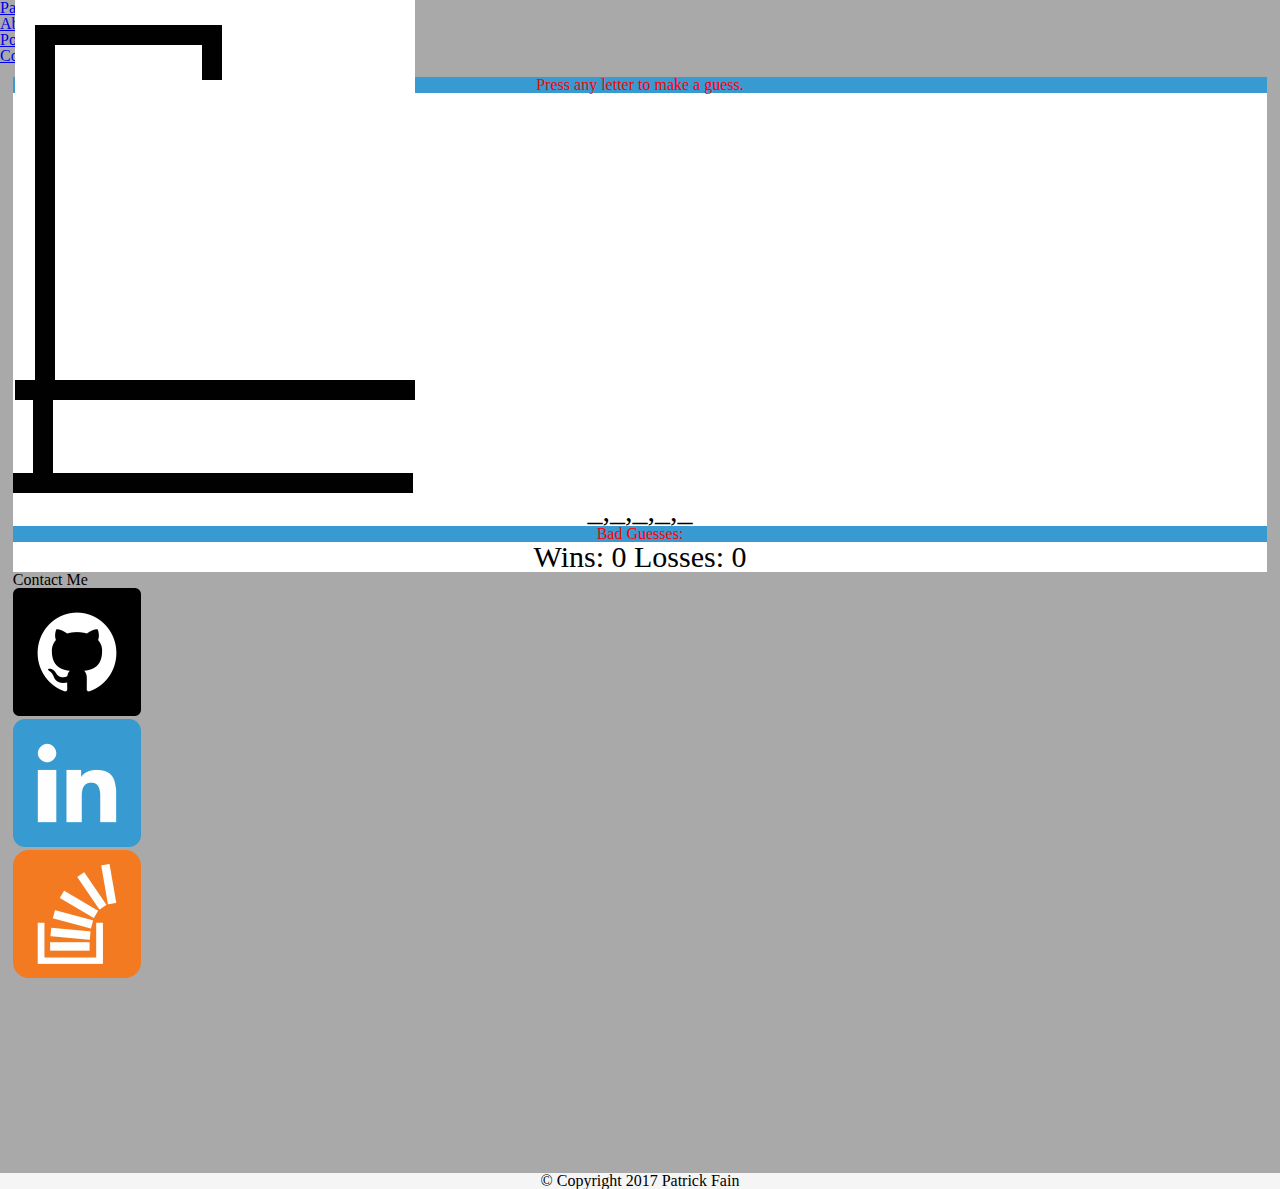
<file: index.html>
<!doctype html>
<html>
    <head>
        <meta charset="utf-8">
        <meta name="description" content="">
        <meta name="viewport" content="width=device-width, initial-scale=1">
        <title>Hangman</title>
        <link rel="stylesheet" href="assets/reset.css">
        <link rel="stylesheet" href="https://maxcdn.bootstrapcdn.com/bootstrap/4.0.0-beta/css/bootstrap.min.css" integrity="sha384-/Y6pD6FV/Vv2HJnA6t+vslU6fwYXjCFtcEpHbNJ0lyAFsXTsjBbfaDjzALeQsN6M" crossorigin="anonymous">
        <link rel="stylesheet" href="assets/style.css">
        <!-- <link rel="author" href="humans.txt"> -->
    </head>
    <body>
    	<nav class="navbar navbar-expand-lg navbar-light bg-light sticky-top">
		<div class="container">
			<a class="navbar-brand" href="https://fain704.github.io/Bootstrap-Portfolio/">Patrick Fain</a>
			<button class="navbar-toggler" type="button" data-toggle="collapse" data-target="#navbarSupportedContent" aria-controls="navbarSupportedContent" aria-expanded="false" aria-label="Toggle navigation">
				<span class="navbar-toggler-icon"></span>
      			</button>

      			<div class="collapse navbar-collapse" id="navbarSupportedContent">
        				<span class="navbar-text mr-auto"></span>
        				<ul class="navbar-nav">
          					<li class="nav-item">
            					<a class="nav-link" href="https://fain704.github.io/Bootstrap-Portfolio/">About</a>
          					</li>
          					<li class="nav-item">
            						<a class="nav-link" href="https://fain704.github.io/Bootstrap-Portfolio/portfolio.html">Portfolio</a>
          					</li>
          					<li class="nav-item">
           					<a class="nav-link" href="https://fain704.github.io/Bootstrap-Portfolio/contact.html">Contact<span class="sr-only"></span></a>
          					</li>
        				</ul>
      			</div>
      		</div>
	</nav>

	<main class="container">
		<div class="row">
			<div class="col-xs-12 col-sm-12 col-md-8 col-lg-8 material">
                      <div class="row">
                           <div class="col-12">
                                <figure style="text-align: center; background-color: #379ad0; color: red;">
                                     <strong>Press any letter to make a guess.</strong>
                                </figure>
                           </div>
                     </div>
				<div class="row">
					<div class="col-6 dynamic-img">
						<img class="img-fluid" id="dynamic" src="hangmanimgs/base.png" alt="this image should change as mistakes are made">
					</div>
					<div class="col-6 static-img">
                                <img class="img-fluid" id="static-base" src="hangmanimgs/base.png" alt="this image should be on the first of the fixed position stack">
						 <img class="img-fluid" id="static-1" src="hangmanimgs/head.png" alt="this image should be on the first of the fixed position stack">
						 <img class="img-fluid" id="static-2" src="hangmanimgs/body.png" alt="this image should be on the second of the fixed position stack">
						 <img class="img-fluid" id="static-3" src="hangmanimgs/ArmL.png" alt="this image should be on the third of the fixed position stack">
						 <img class="img-fluid" id="static-4" src="hangmanimgs/ArmR.png" alt="this image should be on the fourth of the fixed position stack">
						 <img class="img-fluid" id="static-5" src="hangmanimgs/LegL.png" alt="this image should be on the fifth of the fixed position stack">
						 <img class="img-fluid" id="static-6" src="hangmanimgs/LegR.png" alt="this image should be on the sixth of the fixed position stack">
					</div>
				</div>
                     <div class="row">
                          <div class="col-3"></div>
                                <div class="col-6">
                                     <figure style="height: 10%;">
                                          <p id="correct" style = "text-align: center; font-size: 30px"></p>
                                     </figure>
                                </div>
                          <div class="col-3"></div> 
                     </div>
                     <div class="row">
                           <div class="col-12">
                                <p style="text-align: center; background-color: #379ad0; color: red;">Bad Guesses:</p>
                                <figure style="height: 10%; ">
                                     <p id="wrong" style="text-align: center; font-size: 30px;"></p>
                                </figure>            
                           </div>
                     </div>
                     <div>
                           <p style = "text-align: center; font-size: 30px;"  id= "winLoss"></p>
                     </div>
			</div>

			<div class="col-xs-12 col-sm-12 col-md-4 col-lg-4">
				<div class="card" style="width: 100%;">
          		  			<div class="card-body">
          	    					<div class="row">
          	      					 <h4 class="card-title">Contact Me</h4>
          	    					</div>
              					<div class="row">
                					<div class="col-4">
                  						<a  href="https://github.com/fain704" target="_blank">
                    						      <img class="img-fluid" src="images/github.png" alt="github link">    
                  						</a>
                					</div>
                					<div class="col-4">
                  						<a href="https://www.linkedin.com/in/patrick-fain-ab3752b1/" target="_blank">
                    						      <img class="img-fluid" src="images/linkedin.png" alt="linkedin link">    
                  						</a>
                					</div>
                					<div class="col-4">
                  						<a href="https://stackexchange.com/users/11488063/patrick-fain" target="_blank">
                    							<img class="img-fluid" src="images/overstack.png" alt="overstack link">    
                  						</a>
                					</div>
                				</div>
            				</div>
          				</div>	
			</div>
		</div>     
	</main>


	<footer class="footer fixed-bottom">
		<div class="row">
 			<div class="col-12">
 			 	<figure class="text-muted" align="center">
           				 &copy; Copyright 2017 Patrick Fain
				</figure>
        			</div>
      		</div>
	</footer>
        
        <script src="javascript.js"></script>
    </body>
</html>
</file>
<file: assets/style.css>
body{
	background-color: darkgrey;
}
main{
	margin: 1%;
	height: 100%;
	/*overflow-y: auto;*/
	margin-bottom: 15%
}

.container{
	height:100%;
}

.profilepic{
	max-width: 25%;
	max-height: 25%;
	margin: 1%;
	float: left;
}
.material{
	background-color: white;
}

.footer{
/*	position: absolute;
	bottom: 0;*/
	width: 100%;
	height: 10%;
	background-color: #f5f5f5;
}

.game{
	max-width: 100%;
	max-height: 100%;
	margin: 1%;
	align-content: center;
}

.placement{
	text-align: center;
	max-height: 20%;
	background-color: rgba(100,149,237,.7);
	color: white;
}

.btn{
	margin: 1%;
	font-size: 100%;
}

.static-img{

}

#static-base{
	position: absolute;
	top: 0%;
	left: 0%;
	padding-left: 15px;
	padding-right: 15px;
}

#static-1{
	position: absolute;
	top: 0%;
	left: 0%;
	opacity: 0.0;
	padding-left: 15px;
	padding-right: 15px;
}

#static-2{
	position: absolute;
	top: 0%;
	left: 0%;
	opacity: 0.0;
	padding-left: 15px;
	padding-right: 15px;
}

#static-3{
	position: absolute;
	top: 0%;
	left: 0%;
	opacity: 0.0;
	padding-left: 15px;
	padding-right: 15px;
}

#static-4{
	position: absolute;
	top: 0%;
	left: 0%;
	opacity: 0.0;
	padding-left: 15px;
	padding-right: 15px;
}

#static-5{
	position: absolute;
	top: 0%;
	left: 0%;
	opacity: 0.0;
	padding-left: 15px;
	padding-right: 15px;
}

#static-6{
	position: absolute;
	top: 0%;
	left: 0%;
	opacity: 0.0;
	padding-left: 15px;
	padding-right: 15px;
}

.input{
	margin: 15px;
}

.hm-submit{
	display: block;
	text-align: center;
	margin: auto;
}
</file>
